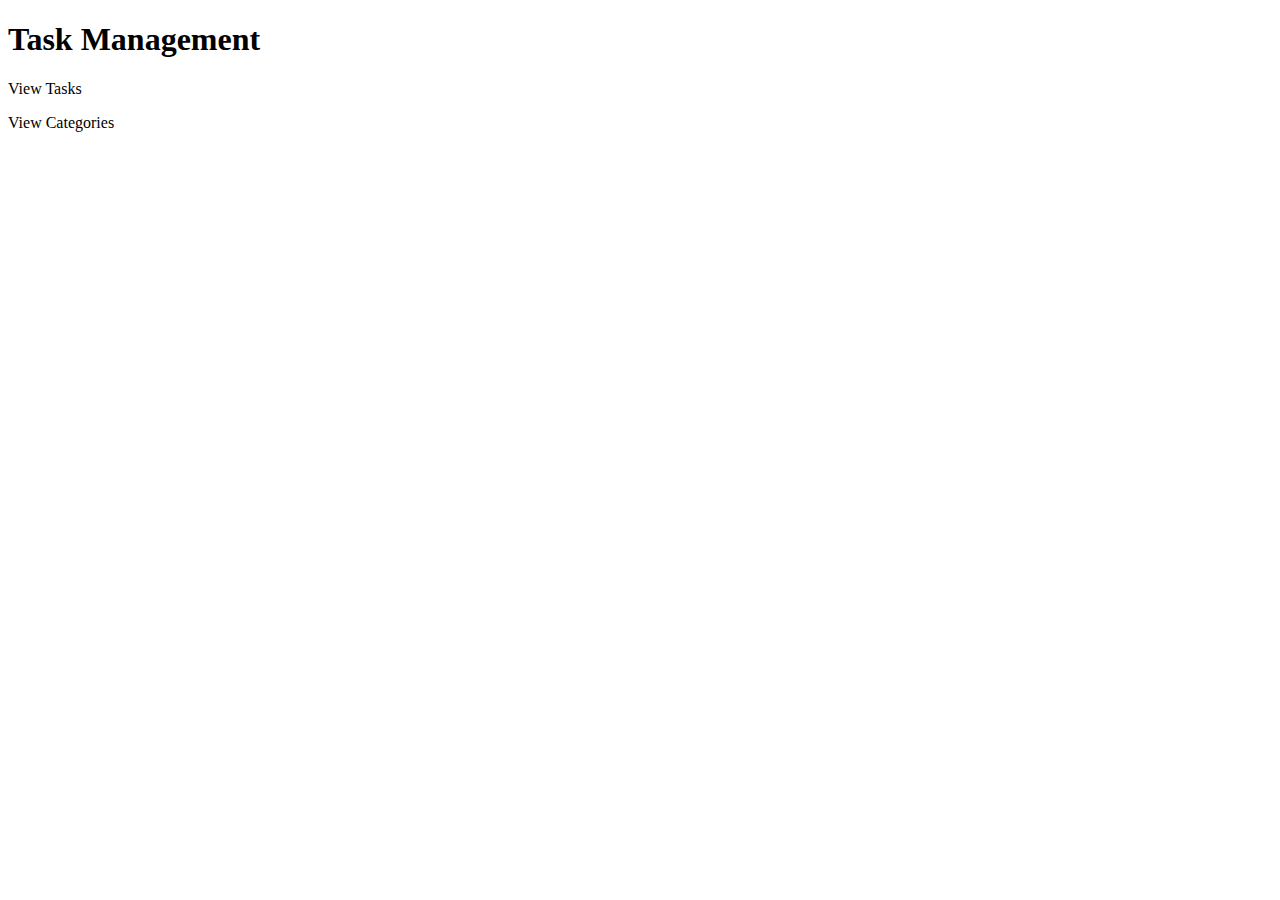
<file: src/main/resources/templates/index.html>
<!DOCTYPE html>
<html xmlns:th="http://www.thymeleaf.org">
<head>
    <title>Task Management</title>
</head>
<body>
<h1>Task Management</h1>

<!-- Ссылки на страницы задач и категорий -->
<p>
    <a th:href="@{/templates/books}">View Tasks</a>
</p>
<p>
    <a th:href="@{/templates/genres}">View Categories</a>
</p>

</body>
</html>
</file>
